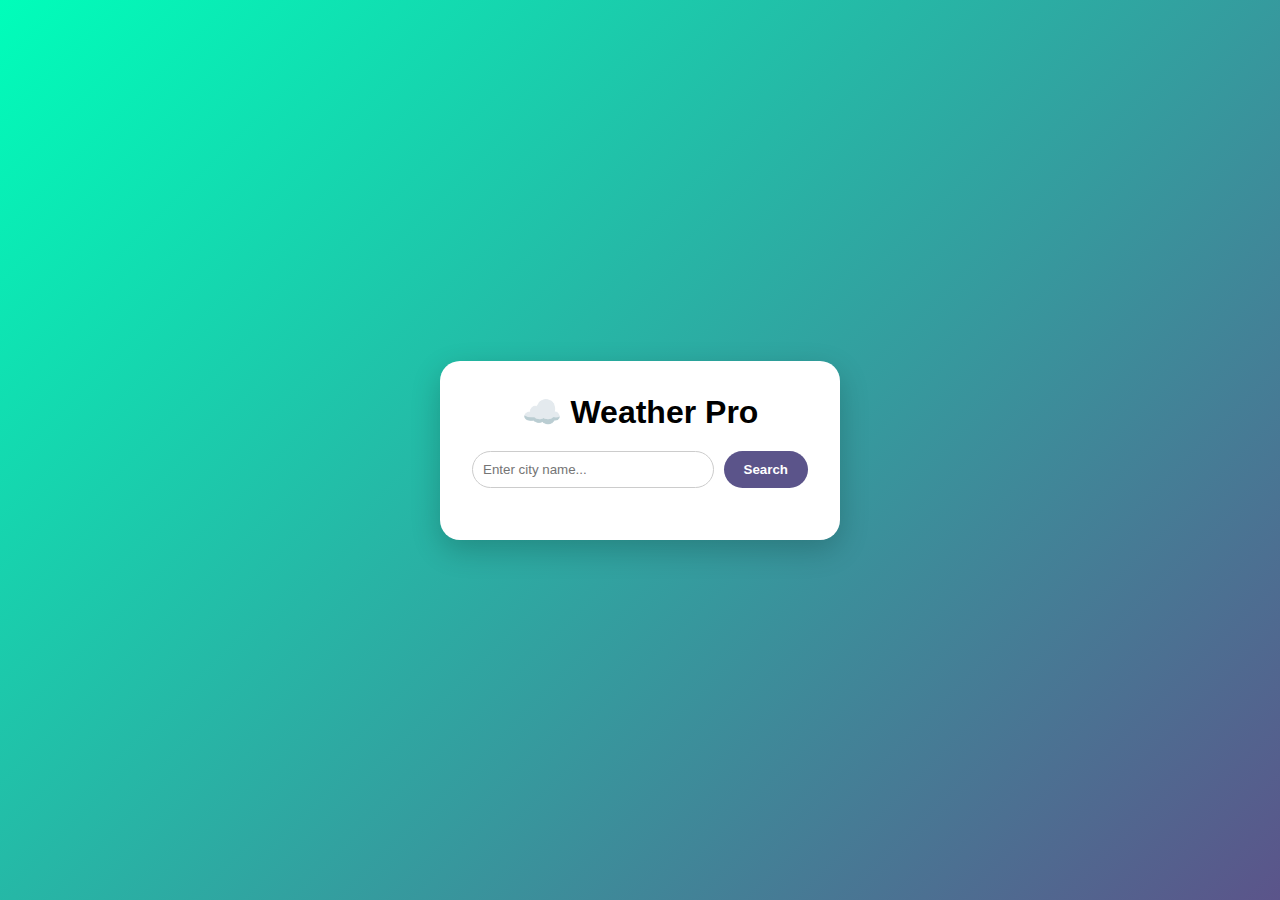
<file: index.html>
<!DOCTYPE html>
<html lang="en">
  <head>
    <meta charset="UTF-8" />
    <meta name="viewport" content="width=device-width, initial-scale=1.0" />
    <title>Weather Pro</title>
    <link rel="stylesheet" href="Weather.css" />
  </head>
  <body>

    <div class="card">
        <h1>☁️ Weather Pro</h1>
        
        <div class="search-box">
            <input type="text" id="city-input" placeholder="Enter city name...">
            <button id="search-btn">Search</button>
        </div>

        <p id="error-message" class="hidden">City not found! ❌</p>

        <div id="weather-display" class="hidden">
            <h2 id="city-name">New York</h2>
            <h1 id="temperature">22°C</h1>
            <p id="description">Scattered Clouds</p>
            
            <div class="details">
                <p>Humidity: <span id="humidity">50%</span></p>
                <p>Wind: <span id="wind-speed">10km/h</span></p>
            </div>
        </div>
    </div>   



    <script src="day7_WeatherDashboard.js"></script>
  </body>
</html>
</file>
<file: Weather.css>
* { margin: 0; padding: 0; box-sizing: border-box; font-family: cursive, sans-serif; }

body {
    background: linear-gradient(135deg, #00feba, #5b548a);
    height: 100vh;
    display: flex;
    align-items: center;
    justify-content: center;
}

.card {
    background: white;
    padding: 2rem;
    border-radius: 20px;
    box-shadow: 0 10px 30px rgba(0,0,0,0.2);
    text-align: center;
    width: 90%;
    max-width: 400px;
}

.search-box { display: flex; gap: 10px; margin: 20px 0; }

input {
    flex: 1;
    padding: 10px;
    border: 1px solid #ccc;
    border-radius: 25px;
    outline: none;
}

button {
    padding: 10px 20px;
    background: #5b548a;
    color: white;
    border: none;
    border-radius: 25px;
    cursor: pointer;
    font-weight: bold;
}

button:hover { background: #4a4375; }

/* Dynamic Content Styling */
#weather-display { margin-top: 20px; }
#temperature { font-size: 4rem; font-weight: bold; color: #333; }
#description { font-size: 1.2rem; color: #666; margin-bottom: 20px; text-transform: capitalize; }

.details { display: flex; justify-content: space-around; font-size: 0.9rem; color: #555; }

/* Utility Class to Hide Elements */
.hidden { display: none; }
#error-message { color: red; font-weight: bold; margin-top: 10px; }
</file>
